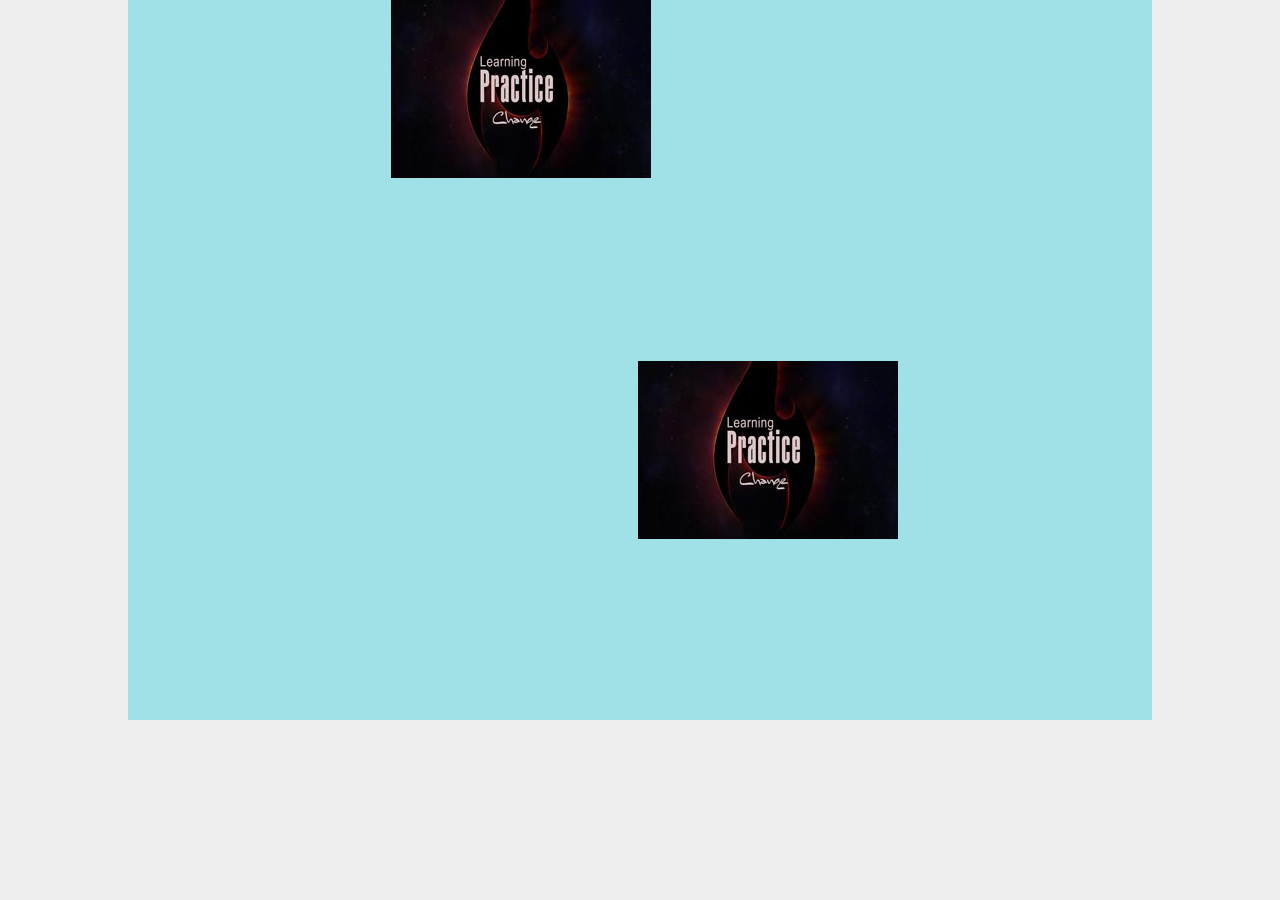
<file: index.html>
<!DOCTYPE html>
<html>

	<head>
		<meta http-equiv="Content-Type" content="text/html; charset=utf-8" />
		<meta name="viewport" content="width=device-width, user-scalable=no, initial-scale=1, maximum-scale=1">
		<link rel="stylesheet" href="assets/style.css">
		<title>Hammer.js</title>

		<style>
			html,
			body {
				overflow: hidden;
				margin: 0;
			}
			
			body {
				-webkit-perspective: 500;
				-moz-perspective: 500;
				perspective: 500;
			}
			
			.animate {
				-webkit-transition: all .3s;
				-moz-transition: all .3s;
				transition: all .3s;
			}
			
			#hit {
				padding: 10px;
			}
			
			#log {
				position: absolute;
				padding: 10px;
			}
			#pits{
				width: 80%;
				height: 80%;
				margin: 0 auto;
				background: #9FE1E7;
			}
		</style>
	</head>

	<body>

		<div id="log"></div>
		<div id="pits">
			<img id="img3"  class="img3" src="1.png" />
			<img id="img4"  class="img3" src="1.png" />
		</div>
		<a href="index2.html"></a>
		<script type="text/javascript" src="hammer.min.js"></script>
		<script type="text/javascript" src="imgScale.js"></script>
		<!--<script type="text/javascript" src="http://hammerjs.github.io/dist/hammer.min.js"></script>-->
	</body>

</html>
</file>
<file: assets/style.css>
@import url(http://fonts.googleapis.com/css?family=Open+Sans);

*, *:after, *:before {
    box-sizing: border-box;
    -moz-box-sizing: border-box;
}

html, body {
    margin: 0;
    padding: 0;
    height: 100%;
    min-height: 100%;
    background: #eee;
    font: 13px/1.5em 'Open Sans', Helvetica, Arial, sans-serif;
}

a {
    color: #4986e7;
}

.bg1, .green { background: #42d692; }
.bg2, .blue { background: #4986e7; }
.bg3, .red { background: #d06b64; }
.bg4, .purple { background: #cd74e6; }
.bg5, .azure { background: #9fe1e7; }

body {
    margin: 20px;
}

pre {
    background: #fff;
    padding: 20px;
    margin-bottom: 20px;
}

.container {
    max-width: 900px;
    margin: 0 auto;
}

.clear { clear: both; }
</file>
